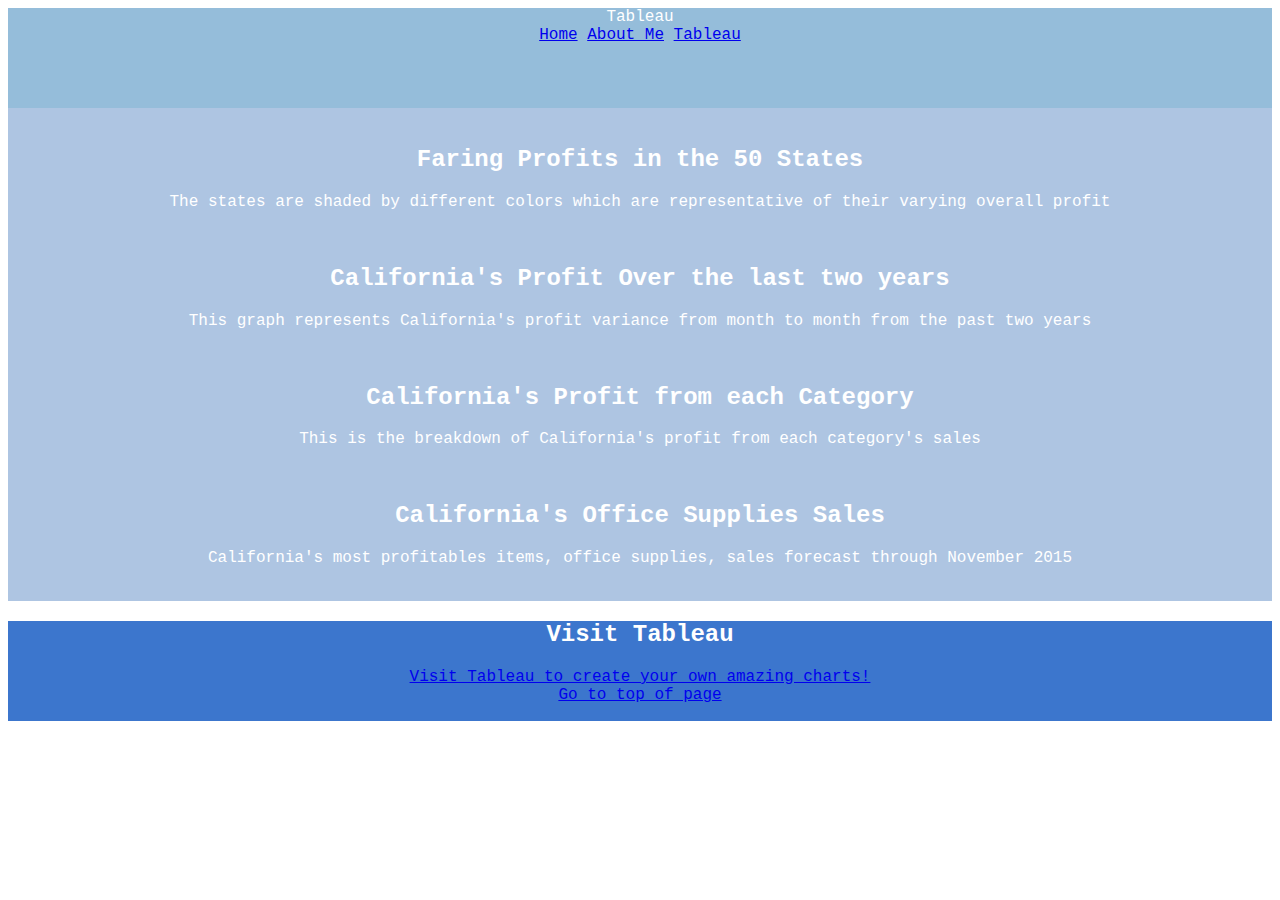
<file: html/tableau.html>
<!--Haley Petty 06/15/2022-->
<!DOCTYPE html>

    <head>
        <title>Tableau</title>

        <link rel="stylesheet" type="text/css" href="../styles/bootstyles.css">
    </head>
    <body>
        <div class="common navigation">Tableau
            <br>
            <a href="../index.html">Home</a>
            <a href="about.html">About Me</a>
            <a href="tableau.html">Tableau</a>
        </div>

        
        <div class="common tableau">
            <br>
            <h2 id="top">Faring Profits in the 50 States</h2>
            <div class='tableauPlaceholder' id='viz1655326971186' style='position: relative'><noscript><a href='#'><img alt='Q1 ' src='https:&#47;&#47;public.tableau.com&#47;static&#47;images&#47;Q1&#47;Q1_16553265723410&#47;Q1&#47;1_rss.png' style='border: none' /></a></noscript><object class='tableauViz'  style='display:none;'><param name='host_url' value='https%3A%2F%2Fpublic.tableau.com%2F' /> <param name='embed_code_version' value='3' /> <param name='path' value='views&#47;Q1_16553265723410&#47;Q1?:language=en-US&amp;:embed=true&amp;publish=yes' /> <param name='toolbar' value='yes' /><param name='static_image' value='https:&#47;&#47;public.tableau.com&#47;static&#47;images&#47;Q1&#47;Q1_16553265723410&#47;Q1&#47;1.png' /> <param name='animate_transition' value='yes' /><param name='display_static_image' value='yes' /><param name='display_spinner' value='yes' /><param name='display_overlay' value='yes' /><param name='display_count' value='yes' /><param name='language' value='en-US' /><param name='filter' value='publish=yes' /></object></div>                <script type='text/javascript'>                    var divElement = document.getElementById('viz1655326971186');                    var vizElement = divElement.getElementsByTagName('object')[0];                    vizElement.style.width='100%';vizElement.style.height=(divElement.offsetWidth*0.75)+'px';                    var scriptElement = document.createElement('script');                    scriptElement.src = 'https://public.tableau.com/javascripts/api/viz_v1.js';                    vizElement.parentNode.insertBefore(scriptElement, vizElement);                </script>
            <p>The states are shaded by different colors which are representative of their varying overall profit</p>
            <br>
            <h2>California's Profit Over the last two years</h2>
            <div class='tableauPlaceholder' id='viz1655327517300' style='position: relative'><noscript><a href='#'><img alt='Q2 ' src='https:&#47;&#47;public.tableau.com&#47;static&#47;images&#47;Q2&#47;Q2_16553274395670&#47;Q2&#47;1_rss.png' style='border: none' /></a></noscript><object class='tableauViz'  style='display:none;'><param name='host_url' value='https%3A%2F%2Fpublic.tableau.com%2F' /> <param name='embed_code_version' value='3' /> <param name='site_root' value='' /><param name='name' value='Q2_16553274395670&#47;Q2' /><param name='tabs' value='no' /><param name='toolbar' value='yes' /><param name='static_image' value='https:&#47;&#47;public.tableau.com&#47;static&#47;images&#47;Q2&#47;Q2_16553274395670&#47;Q2&#47;1.png' /> <param name='animate_transition' value='yes' /><param name='display_static_image' value='yes' /><param name='display_spinner' value='yes' /><param name='display_overlay' value='yes' /><param name='display_count' value='yes' /><param name='language' value='en-US' /><param name='filter' value='publish=yes' /></object></div>                <script type='text/javascript'>                    var divElement = document.getElementById('viz1655327517300');                    var vizElement = divElement.getElementsByTagName('object')[0];                    vizElement.style.width='100%';vizElement.style.height=(divElement.offsetWidth*0.75)+'px';                    var scriptElement = document.createElement('script');                    scriptElement.src = 'https://public.tableau.com/javascripts/api/viz_v1.js';                    vizElement.parentNode.insertBefore(scriptElement, vizElement);                </script>
            <p>This graph represents California's profit variance from month to month from the past two years</p>
            <br>
            <h2>California's Profit from each Category</h2>
            <div class='tableauPlaceholder' id='viz1655327606071' style='position: relative'><noscript><a href='#'><img alt='Q3 ' src='https:&#47;&#47;public.tableau.com&#47;static&#47;images&#47;Q3&#47;Q3_16553275969840&#47;Q3&#47;1_rss.png' style='border: none' /></a></noscript><object class='tableauViz'  style='display:none;'><param name='host_url' value='https%3A%2F%2Fpublic.tableau.com%2F' /> <param name='embed_code_version' value='3' /> <param name='site_root' value='' /><param name='name' value='Q3_16553275969840&#47;Q3' /><param name='tabs' value='no' /><param name='toolbar' value='yes' /><param name='static_image' value='https:&#47;&#47;public.tableau.com&#47;static&#47;images&#47;Q3&#47;Q3_16553275969840&#47;Q3&#47;1.png' /> <param name='animate_transition' value='yes' /><param name='display_static_image' value='yes' /><param name='display_spinner' value='yes' /><param name='display_overlay' value='yes' /><param name='display_count' value='yes' /><param name='language' value='en-US' /><param name='filter' value='publish=yes' /></object></div>                <script type='text/javascript'>                    var divElement = document.getElementById('viz1655327606071');                    var vizElement = divElement.getElementsByTagName('object')[0];                    vizElement.style.width='100%';vizElement.style.height=(divElement.offsetWidth*0.75)+'px';                    var scriptElement = document.createElement('script');                    scriptElement.src = 'https://public.tableau.com/javascripts/api/viz_v1.js';                    vizElement.parentNode.insertBefore(scriptElement, vizElement);                </script>
            <p>This is the breakdown of California's profit from each category's sales</p>
            <br>
            <h2>California's Office Supplies Sales</h2>
            <div class='tableauPlaceholder' id='viz1655327704538' style='position: relative'><noscript><a href='#'><img alt='Q4 ' src='https:&#47;&#47;public.tableau.com&#47;static&#47;images&#47;Q4&#47;Q4_16553276917860&#47;Q4&#47;1_rss.png' style='border: none' /></a></noscript><object class='tableauViz'  style='display:none;'><param name='host_url' value='https%3A%2F%2Fpublic.tableau.com%2F' /> <param name='embed_code_version' value='3' /> <param name='site_root' value='' /><param name='name' value='Q4_16553276917860&#47;Q4' /><param name='tabs' value='no' /><param name='toolbar' value='yes' /><param name='static_image' value='https:&#47;&#47;public.tableau.com&#47;static&#47;images&#47;Q4&#47;Q4_16553276917860&#47;Q4&#47;1.png' /> <param name='animate_transition' value='yes' /><param name='display_static_image' value='yes' /><param name='display_spinner' value='yes' /><param name='display_overlay' value='yes' /><param name='display_count' value='yes' /><param name='language' value='en-US' /><param name='filter' value='publish=yes' /></object></div>                <script type='text/javascript'>                    var divElement = document.getElementById('viz1655327704538');                    var vizElement = divElement.getElementsByTagName('object')[0];                    vizElement.style.width='100%';vizElement.style.height=(divElement.offsetWidth*0.75)+'px';                    var scriptElement = document.createElement('script');                    scriptElement.src = 'https://public.tableau.com/javascripts/api/viz_v1.js';                    vizElement.parentNode.insertBefore(scriptElement, vizElement);                </script>
            <p>California's most profitables items, office supplies, sales forecast through November 2015</p>
            <br>
        </div>
        <div class="common footer">
            <h2>Visit Tableau</h2>
            <a href="https://www.tableau.com/">Visit Tableau to create your own amazing charts!</a>
            <br>
            <a href="#top">Go to top of page</a>
        </div>




    </body>


</html>
</file>
<file: styles/bootstyles.css>
.common{
    text-align: center;
    position: static;
}
.navigation{
    height: 100px;
    background-color: #95bdda;
    font-family: 'Courier New', Courier, monospace;
    color:white
}
.tableau{
    text-align: center;
    background-color: rgb(174, 197, 226);
    color: white;
    font-family: 'Courier New', Courier, monospace;
}
.footer{
    height: 100px;
    background-color: rgb(60, 118, 205);
    color: white;
    font-family: 'Courier New', Courier, monospace;

}
.tableauPlaceholder{
    width: 50%;
    height: 40%;
    margin-left: auto;
    margin-right: auto;

}
</file>
